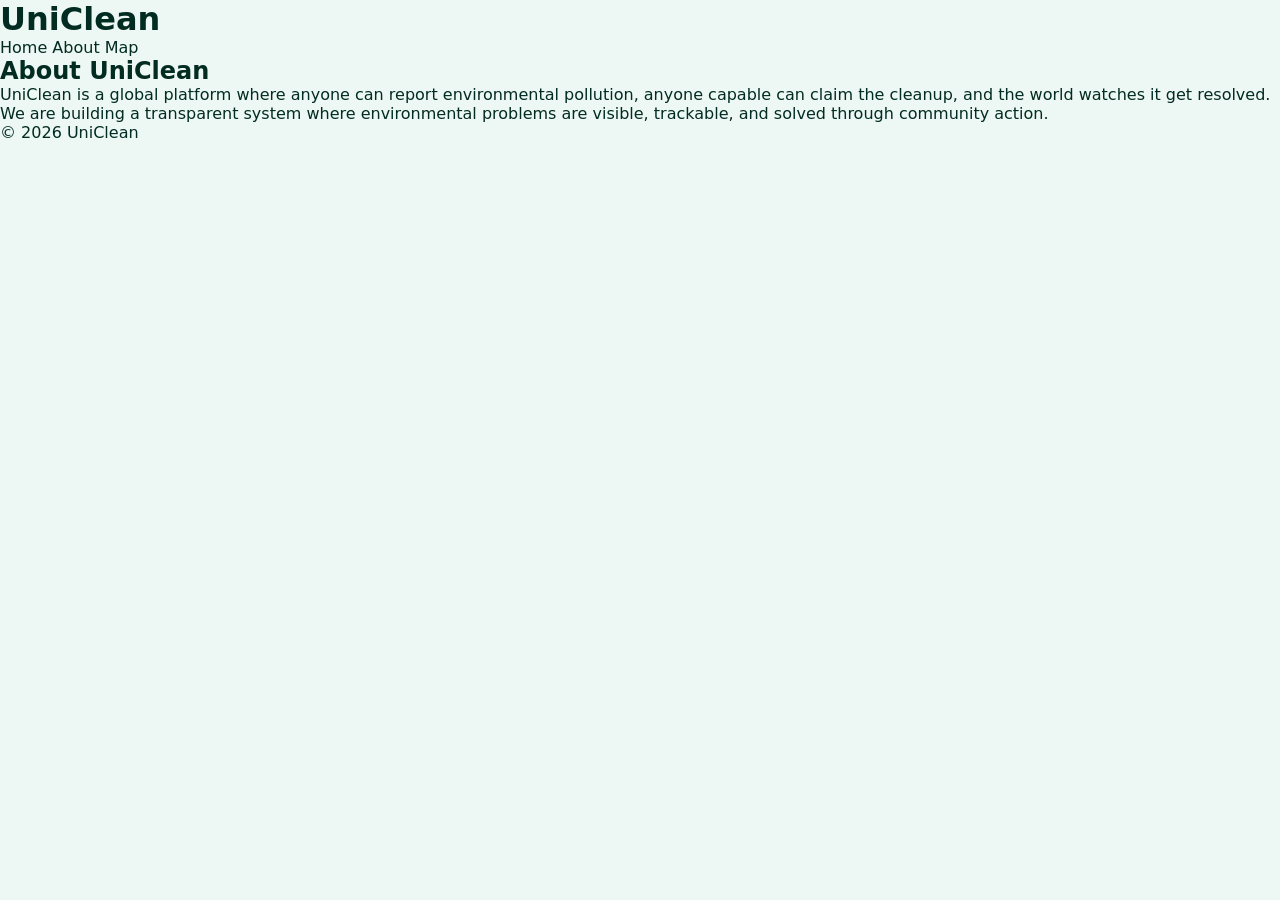
<file: about.html>
<!DOCTYPE html>
<html lang="en">
<head>
  <meta charset="UTF-8">
  <title>About UniClean</title>
  <link rel="stylesheet" href="style.css">
</head>

<body>

<header class="navbar">
  <h1>UniClean</h1>

  <nav>
    <a href="index.html">Home</a>
    <a href="about.html">About</a>
    <a href="map.html">Map</a>
  </nav>
</header>

<section class="page">
  <h2>About UniClean</h2>

  <p>
    UniClean is a global platform where anyone can report environmental pollution,
    anyone capable can claim the cleanup, and the world watches it get resolved.
  </p>

  <p>
    We are building a transparent system where environmental problems are visible,
    trackable, and solved through community action.
  </p>

</section>

<footer>
  <p>© 2026 UniClean</p>
</footer>

</body>
</html>
</file>
<file: style.css>
* {
  margin: 0;
  padding: 0;
  box-sizing: border-box;
  font-family: system-ui, -apple-system, BlinkMacSystemFont, "Segoe UI", sans-serif;
}

/* Base */

body {
  background: #edf7f3; /* soft climate-tech background */
  color: #022c22;
}

a {
  color: inherit;
  text-decoration: none;
}

/* Header */

.uc-header {
  display: flex;
  justify-content: space-between;
  align-items: center;
  padding: 1.1rem 6vw;
  border-bottom: 1px solid #0f766e;
  position: sticky;
  top: 0;
  z-index: 50;
  backdrop-filter: blur(10px);
  background: rgba(15, 118, 110, 0.96); /* deep teal-green */
}

.logo {
  display: flex;
  align-items: center;
  font-weight: 700;
  font-size: 1.1rem;
  color: var(--primary-dark);
  text-decoration: none;
}
.logo span {
  margin-left: 8px;
}

.logo img {
  height: 32px; /* adjust size as needed */
  width: auto;
  display: block;
}

.uc-nav a {
  margin-left: 1.5rem;
  font-size: 0.95rem;
  color: #e0f2f1;
}

.uc-nav a:hover {
  color: #bbf7d0;
}

/* Hero */

.uc-hero {
  padding: 3rem 6vw 2.5rem;
  background: #f9fafb;
}

.uc-hero-text {
  max-width: 720px;
}

.uc-hero h1 {
  font-size: clamp(2.1rem, 3.1vw, 2.8rem);
  margin-bottom: 1rem;
  color: #022c22;
}

.uc-hero p {
  color: #065f46;
  margin-bottom: 1.7rem;
  line-height: 1.6;
}

/* Buttons */

.uc-btn-primary,
.uc-btn-secondary {
  display: inline-block;
  padding: 0.8rem 1.7rem;
  border-radius: 999px;
  font-size: 0.95rem;
  margin-right: 0.75rem;
  border: none;
  cursor: pointer;
}

.uc-btn-primary {
  background: linear-gradient(to right, #16a34a, #22c55e);
  color: #ecfdf5;
  font-weight: 600;
}

.uc-btn-secondary {
  border: 1px solid #16a34a;
  color: #065f46;
  background: #f0fdf4;
}

/* Sections */

.uc-section {
  padding: 2.2rem 6vw 3rem;
  background: #edf7f3;
}

.uc-section-header {
  margin-bottom: 1.7rem;
}

.uc-section-header h2 {
  font-size: 1.4rem;
  margin-bottom: 0.35rem;
  color: #064e3b;
}

.uc-section-header p {
  color: #047857;
  font-size: 0.96rem;
}

/* Filters */

.uc-filters {
  display: flex;
  flex-wrap: wrap;
  gap: 1rem;
  margin-bottom: 1.7rem;
  align-items: center;
}

.uc-filter-group {
  display: flex;
  flex-wrap: wrap;
  gap: 0.5rem;
  align-items: center;
}

.uc-filter-label {
  font-size: 0.82rem;
  color: #6b7280;
  text-transform: uppercase;
  letter-spacing: 0.06em;
}

.uc-chip {
  border-radius: 999px;
  border: 1px solid rgba(148, 163, 184, 0.7);
  padding: 0.35rem 0.85rem;
  font-size: 0.8rem;
  background: #f9fafb;
  color: #065f46;
  cursor: pointer;
}

.uc-chip-active {
  border-color: #16a34a;
  background: #dcfce7;
}

/* Feed cards */

.uc-feed {
  display: grid;
  grid-template-columns: repeat(auto-fit, minmax(260px, 1fr));
  gap: 1.1rem;
}

.uc-card {
  background: #ffffff;
  border-radius: 1rem;
  padding: 1rem 1.15rem;
  border: 1px solid #d1fae5;
  box-shadow: 0 10px 22px rgba(15, 118, 110, 0.08);
}

.uc-card-status {
  display: flex;
  justify-content: space-between;
  align-items: center;
  font-size: 0.8rem;
  margin-bottom: 0.45rem;
}

.uc-card-meta {
  font-size: 0.8rem;
  color: #6b7280;
  display: flex;
  flex-wrap: wrap;
  gap: 0.25rem;
  margin-bottom: 0.55rem;
}

.uc-card h3 {
  font-size: 1.02rem;
  margin-bottom: 0.35rem;
  color: #022c22;
}

.uc-card p {
  font-size: 0.9rem;
  color: #064e3b;
  line-height: 1.5;
}

.uc-card-detail {
  margin-top: 0.25rem;
  color: #047857;
}

.uc-card-author {
  margin-top: 0.45rem;
  font-size: 0.82rem;
  color: #6b7280;
}

.uc-card-actions {
  margin-top: 0.6rem;
  display: flex;
  gap: 1rem;
  font-size: 0.85rem;
  color: #6b7280;
}

/* Pills (severity) */

.uc-pill {
  border-radius: 999px;
  padding: 0.15rem 0.6rem;
  font-size: 0.7rem;
  text-transform: uppercase;
  letter-spacing: 0.08em;
}

.uc-pill-high {
  border: 1px solid rgba(249, 115, 22, 0.9);
  color: #c05621;
  background: #fffbeb;
}

.uc-pill-medium {
  border: 1px solid rgba(234, 179, 8, 0.9);
  color: #92400e;
  background: #fef9c3;
}

.uc-pill-critical {
  border: 1px solid rgba(248, 113, 113, 0.95);
  color: #b91c1c;
  background: #fee2e2;
}

/* Report list (map page) */

.uc-report-list {
  list-style: none;
  display: grid;
  gap: 0.75rem;
  font-size: 0.9rem;
  color: #064e3b;
}

.uc-report-list li {
  background: #ffffff;
  border-radius: 0.7rem;
  padding: 0.7rem 0.9rem;
  border: 1px solid #d1fae5;
}

.uc-report-list li strong {
  font-size: 0.95rem;
}

/* Lifecycle section */

.uc-lifecycle {
  display: flex;
  flex-wrap: wrap;
  align-items: center;
  gap: 0.75rem;
}

.uc-step {
  background: #ffffff;
  border-radius: 0.9rem;
  padding: 0.9rem 1rem;
  border: 1px solid #d1fae5;
  min-width: 150px;
  flex: 1 1 160px;
}

.uc-step-icon {
  font-size: 1.3rem;
  margin-bottom: 0.35rem;
}

.uc-step h3 {
  font-size: 0.85rem;
  letter-spacing: 0.08em;
  text-transform: uppercase;
  color: #047857;
  margin-bottom: 0.25rem;
}

.uc-step p {
  font-size: 0.85rem;
  color: #065f46;
}

.uc-step-arrow {
  font-size: 1.4rem;
  color: #16a34a;
}

/* Footer */

.uc-footer {
  border-top: 1px solid #0f766e;
  padding: 1rem 6vw 1.5rem;
  font-size: 0.85rem;
  color: #e0f2f1;
  background: #0f766e;
  margin-top: 0;
}

/* Responsive */

@media (max-width: 768px) {
  .uc-header {
    flex-direction: column;
    align-items: flex-start;
    gap: 0.5rem;
  }

  .uc-nav a {
    margin-left: 0;
    margin-right: 0.75rem;
  }

  .uc-lifecycle {
    flex-direction: column;
    align-items: stretch;
  }

  .uc-step-arrow {
    text-align: center;
  }
}
</file>
